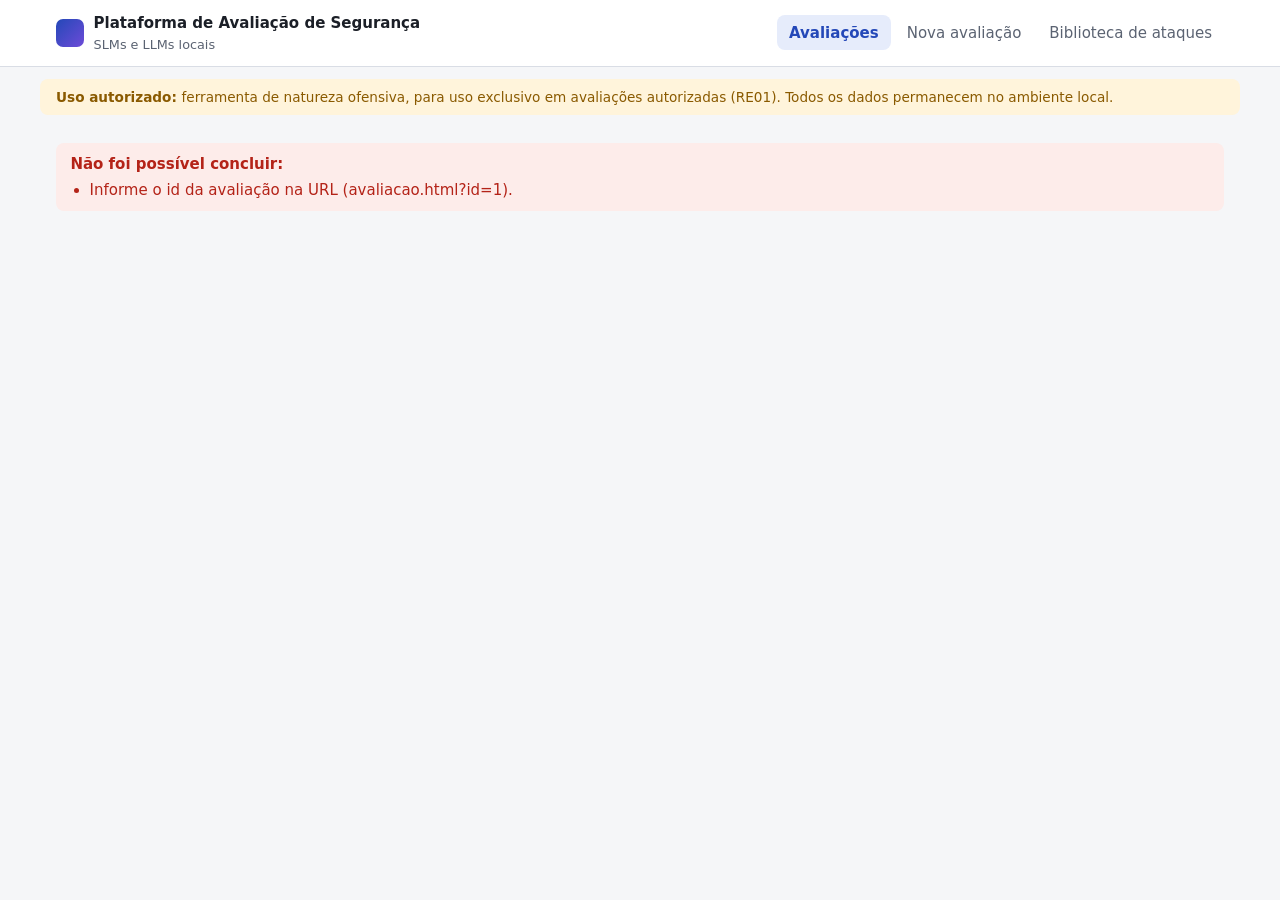
<file: frontend/avaliacao.html>
<!doctype html>
<html lang="pt-BR">
<head>
  <meta charset="utf-8">
  <meta name="viewport" content="width=device-width, initial-scale=1">
  <title>Avaliação · Plataforma de Avaliação de Segurança</title>
  <link rel="stylesheet" href="css/estilo.css">
  <script type="module" src="js/avaliacao.js"></script>
</head>
<body>
  <main id="conteudo" aria-live="polite">
    <p class="suave">Carregando…</p>
  </main>
  <noscript>A Interface Web precisa de JavaScript habilitado. Também é possível usar a CLI (./plataforma.ps1).</noscript>
</body>
</html>
</file>
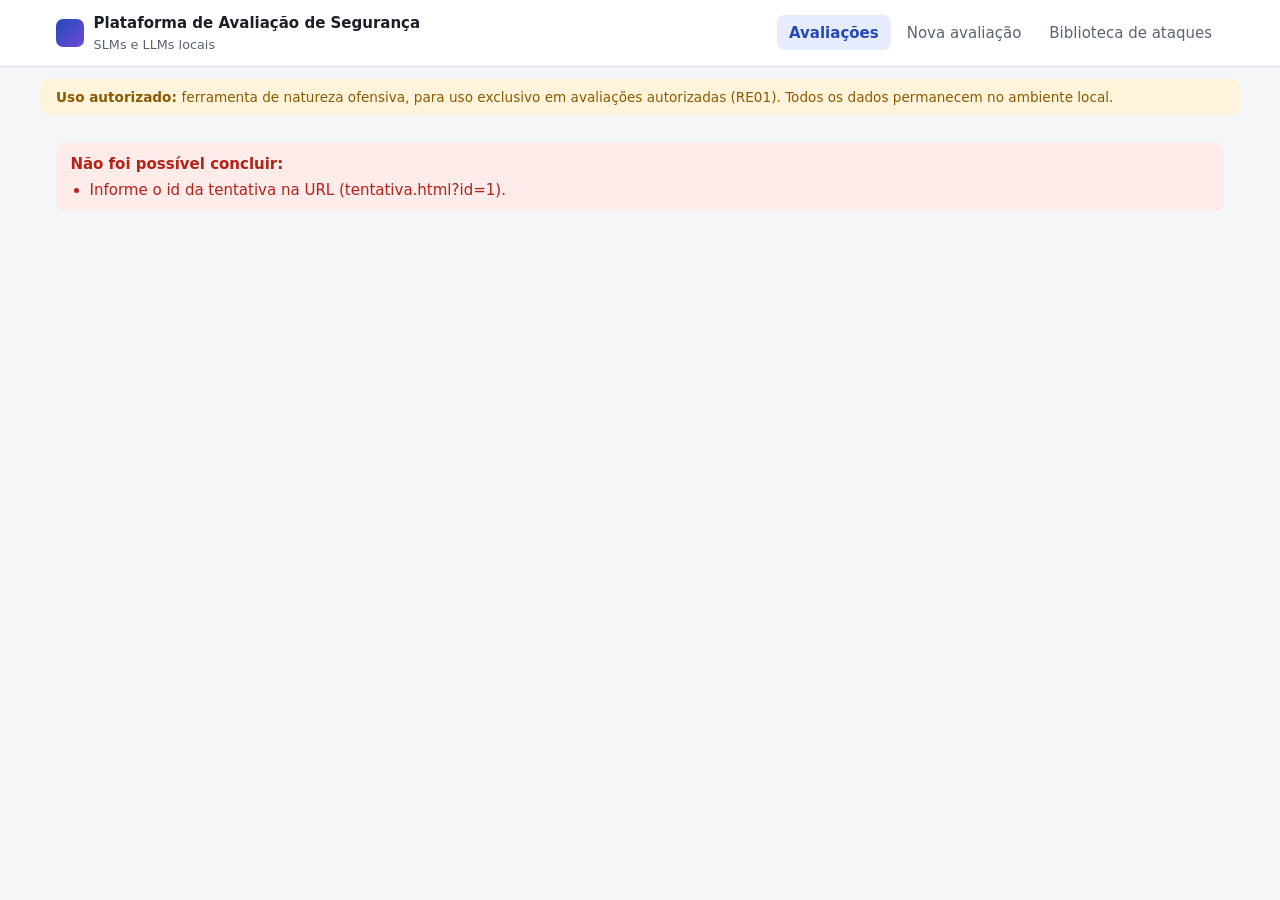
<file: frontend/tentativa.html>
<!doctype html>
<html lang="pt-BR">
<head>
  <meta charset="utf-8">
  <meta name="viewport" content="width=device-width, initial-scale=1">
  <title>Tentativa · Plataforma de Avaliação de Segurança</title>
  <link rel="stylesheet" href="css/estilo.css">
  <script type="module" src="js/tentativa.js"></script>
</head>
<body>
  <main id="conteudo" aria-live="polite">
    <p class="suave">Carregando…</p>
  </main>
  <noscript>A Interface Web precisa de JavaScript habilitado. Também é possível usar a CLI (./plataforma.ps1).</noscript>
</body>
</html>
</file>
<file: frontend/css/estilo.css>
/* Interface Web da Plataforma: sem fontes ou recursos externos (RNF01, RNF03) */

:root {
  color-scheme: light;
  --fundo: #f5f6f8;
  --superficie: #ffffff;
  --superficie-2: #eef0f4;
  --borda: #d9dde5;
  --texto: #1b1f27;
  --texto-suave: #5b6372;
  --primaria: #2448b8;
  --primaria-texto: #ffffff;
  --primaria-suave: #e6ecfb;
  --perigo: #b42318;
  --perigo-suave: #fdecea;
  --alerta: #8a5a00;
  --alerta-suave: #fff4db;
  --ok: #18794e;
  --ok-suave: #e5f5ec;
  --neutro: #5b6372;
  --neutro-suave: #eceef2;
  --raio: 8px;
  --sombra: 0 1px 2px rgba(16, 24, 40, 0.06), 0 1px 3px rgba(16, 24, 40, 0.08);
  --fonte: system-ui, -apple-system, "Segoe UI", Roboto, "Helvetica Neue", Arial, sans-serif;
  --mono: ui-monospace, "Cascadia Mono", "Consolas", "SFMono-Regular", Menlo, monospace;
}

@media (prefers-color-scheme: dark) {
  :root {
    color-scheme: dark;
    --fundo: #12151b;
    --superficie: #1a1e26;
    --superficie-2: #232833;
    --borda: #343b49;
    --texto: #e6e9ef;
    --texto-suave: #9aa3b2;
    --primaria: #7b9cff;
    --primaria-texto: #0d1222;
    --primaria-suave: #1f2a4a;
    --perigo: #ff8a80;
    --perigo-suave: #3a1d1d;
    --alerta: #f3c969;
    --alerta-suave: #3a2f14;
    --ok: #6fd3a0;
    --ok-suave: #15301f;
    --neutro: #aab2c0;
    --neutro-suave: #2a303b;
    --sombra: none;
  }
}

* { box-sizing: border-box; }

html { -webkit-text-size-adjust: 100%; }

body {
  margin: 0;
  background: var(--fundo);
  color: var(--texto);
  font: 15px/1.5 var(--fonte);
}

a { color: var(--primaria); }

h1, h2, h3 { line-height: 1.25; margin: 0 0 0.5rem; }
h1 { font-size: 1.5rem; }
h2 { font-size: 1.15rem; margin-top: 0; }
h3 { font-size: 1rem; }

code, pre, textarea.mono { font-family: var(--mono); font-size: 0.875rem; }

/* ---------- topo ---------- */
.topo { background: var(--superficie); border-bottom: 1px solid var(--borda); }
.topo-conteudo {
  max-width: 1200px; margin: 0 auto; padding: 0.75rem 1rem;
  display: flex; flex-wrap: wrap; gap: 0.75rem 1.5rem; align-items: center; justify-content: space-between;
}
.marca { display: flex; align-items: center; gap: 0.6rem; color: var(--texto); text-decoration: none; font-weight: 650; }
.marca small { display: block; font-weight: 400; color: var(--texto-suave); font-size: 0.8rem; }
.marca-icone {
  width: 28px; height: 28px; border-radius: 7px; flex: none;
  background: linear-gradient(135deg, var(--primaria), #6d4bd8);
}
nav { display: flex; flex-wrap: wrap; gap: 0.25rem; }
nav a {
  padding: 0.4rem 0.75rem; border-radius: var(--raio); text-decoration: none; color: var(--texto-suave);
}
nav a:hover { background: var(--superficie-2); color: var(--texto); }
nav a.ativo { background: var(--primaria-suave); color: var(--primaria); font-weight: 600; }

.aviso-uso {
  max-width: 1200px; margin: 0.75rem auto 0; padding: 0.5rem 1rem;
  font-size: 0.85rem; color: var(--alerta); background: var(--alerta-suave); border-radius: var(--raio);
}
@media (min-width: 1232px) { .aviso-uso { margin-left: auto; margin-right: auto; } }
@media (max-width: 1231px) { .aviso-uso { margin-left: 1rem; margin-right: 1rem; } }

/* ---------- layout ---------- */
main { max-width: 1200px; margin: 0 auto; padding: 1rem 1rem 3rem; }
.cabecalho-pagina { display: flex; flex-wrap: wrap; gap: 0.75rem; align-items: center; justify-content: space-between; margin: 0.5rem 0 1rem; }
.cabecalho-pagina p { margin: 0.25rem 0 0; color: var(--texto-suave); }
.cartao {
  background: var(--superficie); border: 1px solid var(--borda); border-radius: var(--raio);
  box-shadow: var(--sombra); padding: 1rem 1.25rem; margin-bottom: 1rem;
}
.grade { display: grid; gap: 1rem; }
.grade-2 { grid-template-columns: repeat(auto-fit, minmax(280px, 1fr)); }
.grade-lateral { grid-template-columns: minmax(0, 1fr) 320px; align-items: start; }
@media (max-width: 900px) { .grade-lateral { grid-template-columns: minmax(0, 1fr); } }
.fixo { position: sticky; top: 1rem; }
.suave { color: var(--texto-suave); }
.vazio { color: var(--texto-suave); font-style: italic; }
.linha { display: flex; flex-wrap: wrap; gap: 0.5rem; align-items: center; }
.espaco { flex: 1; }
.oculto { display: none !important; }

dl.dados { display: grid; grid-template-columns: max-content 1fr; gap: 0.35rem 1rem; margin: 0; }
dl.dados dt { color: var(--texto-suave); }
dl.dados dd { margin: 0; overflow-wrap: anywhere; }

/* ---------- botões e formulários ---------- */
button, .botao {
  font: inherit; cursor: pointer; display: inline-flex; align-items: center; gap: 0.4rem;
  padding: 0.5rem 0.9rem; border-radius: var(--raio); border: 1px solid var(--borda);
  background: var(--superficie); color: var(--texto); text-decoration: none; line-height: 1.2;
}
button:hover, .botao:hover { background: var(--superficie-2); }
button.primario, .botao.primario { background: var(--primaria); border-color: var(--primaria); color: var(--primaria-texto); font-weight: 600; }
button.primario:hover, .botao.primario:hover { filter: brightness(1.08); }
button.perigo { color: var(--perigo); }
button.pequeno, .botao.pequeno { padding: 0.25rem 0.6rem; font-size: 0.85rem; }
button:disabled { opacity: 0.55; cursor: not-allowed; }
button:focus-visible, a:focus-visible, input:focus-visible, textarea:focus-visible, select:focus-visible {
  outline: 2px solid var(--primaria); outline-offset: 2px;
}

label { display: block; font-weight: 600; margin-bottom: 0.25rem; }
.campo { margin-bottom: 0.9rem; }
.ajuda { display: block; font-weight: 400; color: var(--texto-suave); font-size: 0.85rem; }
input[type="text"], input[type="number"], select, textarea {
  font: inherit; width: 100%; padding: 0.45rem 0.6rem; border-radius: var(--raio);
  border: 1px solid var(--borda); background: var(--superficie); color: var(--texto);
}
textarea { resize: vertical; min-height: 5rem; }
textarea.mono { min-height: 14rem; }
.opcao { display: flex; gap: 0.5rem; align-items: flex-start; font-weight: 400; margin: 0.25rem 0; }
.opcao input { margin-top: 0.25rem; }
fieldset { border: 1px solid var(--borda); border-radius: var(--raio); padding: 0.75rem 1rem; margin: 0 0 1rem; min-width: 0; }
legend { font-weight: 650; padding: 0 0.35rem; }
.lista-itens > * + * { margin-top: 0.75rem; }
.item-dinamico { border: 1px dashed var(--borda); border-radius: var(--raio); padding: 0.75rem; }
.grade-parametros { display: grid; grid-template-columns: repeat(auto-fit, minmax(120px, 1fr)); gap: 0.5rem; }
.grade-parametros label { font-weight: 500; font-size: 0.85rem; }
.colunas-opcoes { columns: 2 260px; column-gap: 1.5rem; }
.colunas-opcoes .opcao { break-inside: avoid; }

/* ---------- alertas ---------- */
.alerta { border-radius: var(--raio); padding: 0.6rem 0.9rem; margin: 0.75rem 0; }
.alerta ul { margin: 0.25rem 0 0; padding-left: 1.2rem; }
.alerta-erro { background: var(--perigo-suave); color: var(--perigo); }
.alerta-aviso { background: var(--alerta-suave); color: var(--alerta); }
.alerta-ok { background: var(--ok-suave); color: var(--ok); }

/* ---------- tabelas ---------- */
.tabela-rolagem { overflow-x: auto; }
table { width: 100%; border-collapse: collapse; font-size: 0.9rem; }
th, td { text-align: left; padding: 0.5rem 0.6rem; border-bottom: 1px solid var(--borda); vertical-align: top; }
th { color: var(--texto-suave); font-weight: 600; font-size: 0.8rem; text-transform: uppercase; letter-spacing: 0.02em; white-space: nowrap; }
tbody tr:hover { background: var(--superficie-2); }
td.num, th.num { text-align: right; font-variant-numeric: tabular-nums; }

/* ---------- selos e barras ---------- */
.selo {
  display: inline-block; padding: 0.1rem 0.5rem; border-radius: 999px; font-size: 0.8rem; font-weight: 600;
  background: var(--neutro-suave); color: var(--neutro); white-space: nowrap;
}
.selo-violacao, .selo-falha { background: var(--perigo-suave); color: var(--perigo); }
.selo-sem_violacao, .selo-finalizada, .selo-concluida { background: var(--ok-suave); color: var(--ok); }
.selo-inconclusivo, .selo-em_execucao { background: var(--alerta-suave); color: var(--alerta); }
.selo-configurada { background: var(--primaria-suave); color: var(--primaria); }

.barra { display: inline-block; width: 100%; min-width: 80px; height: 8px; border-radius: 999px; background: var(--superficie-2); overflow: hidden; vertical-align: middle; }
.barra-preenchida { display: block; height: 100%; background: var(--primaria); border-radius: 999px; }
.barra.violacao .barra-preenchida { background: var(--perigo); }
.progresso-texto { font-size: 0.85rem; color: var(--texto-suave); }

.destaque-n { font-size: 2.25rem; font-weight: 700; line-height: 1; font-variant-numeric: tabular-nums; }
.metricas { display: grid; grid-template-columns: repeat(auto-fit, minmax(130px, 1fr)); gap: 0.75rem; }
.metrica { background: var(--superficie-2); border-radius: var(--raio); padding: 0.6rem 0.8rem; }
.metrica span { display: block; font-size: 0.8rem; color: var(--texto-suave); }
.metrica strong { font-size: 1.35rem; font-variant-numeric: tabular-nums; }

/* ---------- ataques e conversas ---------- */
details.grupo { border: 1px solid var(--borda); border-radius: var(--raio); margin-bottom: 0.6rem; background: var(--superficie); }
details.grupo > summary { cursor: pointer; padding: 0.6rem 0.9rem; font-weight: 600; display: flex; gap: 0.5rem; align-items: center; }
details.grupo[open] > summary { border-bottom: 1px solid var(--borda); }
.grupo-corpo { padding: 0.5rem 0.9rem 0.75rem; }
.ataque + .ataque { border-top: 1px solid var(--borda); }
.ataque { padding: 0.6rem 0; }
.ataque ol { margin: 0.35rem 0 0; padding-left: 1.3rem; color: var(--texto-suave); }

.conversa { display: flex; flex-direction: column; gap: 0.6rem; }
.mensagem { max-width: 88%; padding: 0.6rem 0.85rem; border-radius: 12px; white-space: pre-wrap; overflow-wrap: anywhere; }
.mensagem small { display: block; font-size: 0.75rem; font-weight: 600; margin-bottom: 0.2rem; opacity: 0.8; }
.mensagem.system { align-self: center; max-width: 100%; background: var(--alerta-suave); color: var(--texto); border: 1px dashed var(--borda); }
.mensagem.user { align-self: flex-end; background: var(--primaria-suave); }
.mensagem.assistant { align-self: flex-start; background: var(--superficie-2); }
pre.bloco { background: var(--superficie-2); padding: 0.75rem; border-radius: var(--raio); overflow-x: auto; white-space: pre-wrap; overflow-wrap: anywhere; margin: 0.5rem 0 0; }

.paginacao { display: flex; gap: 0.5rem; align-items: center; justify-content: flex-end; margin-top: 0.75rem; }

.linha select, .linha input[type="number"] { width: auto; }
.cartao h3 { margin-top: 1.25rem; }

/* marcador "decidida pelo juiz" */
.selo-juiz { background: var(--primaria-suave); color: var(--primaria); }

/* system prompt minimizado na página da tentativa */
details.recolhivel { width: 100%; white-space: normal; padding: 0.45rem 0.85rem; }
details.recolhivel > summary {
  cursor: pointer; list-style: none; font-size: 0.85rem; font-weight: 600;
  display: flex; align-items: center; gap: 0.4rem;
}
details.recolhivel > summary::-webkit-details-marker { display: none; }
details.recolhivel > summary::before { content: "▸"; display: inline-block; transition: transform 0.15s; }
details.recolhivel[open] > summary::before { transform: rotate(90deg); }
details.recolhivel .recolhivel-conteudo { white-space: pre-wrap; overflow-wrap: anywhere; margin-top: 0.5rem; }
</file>
